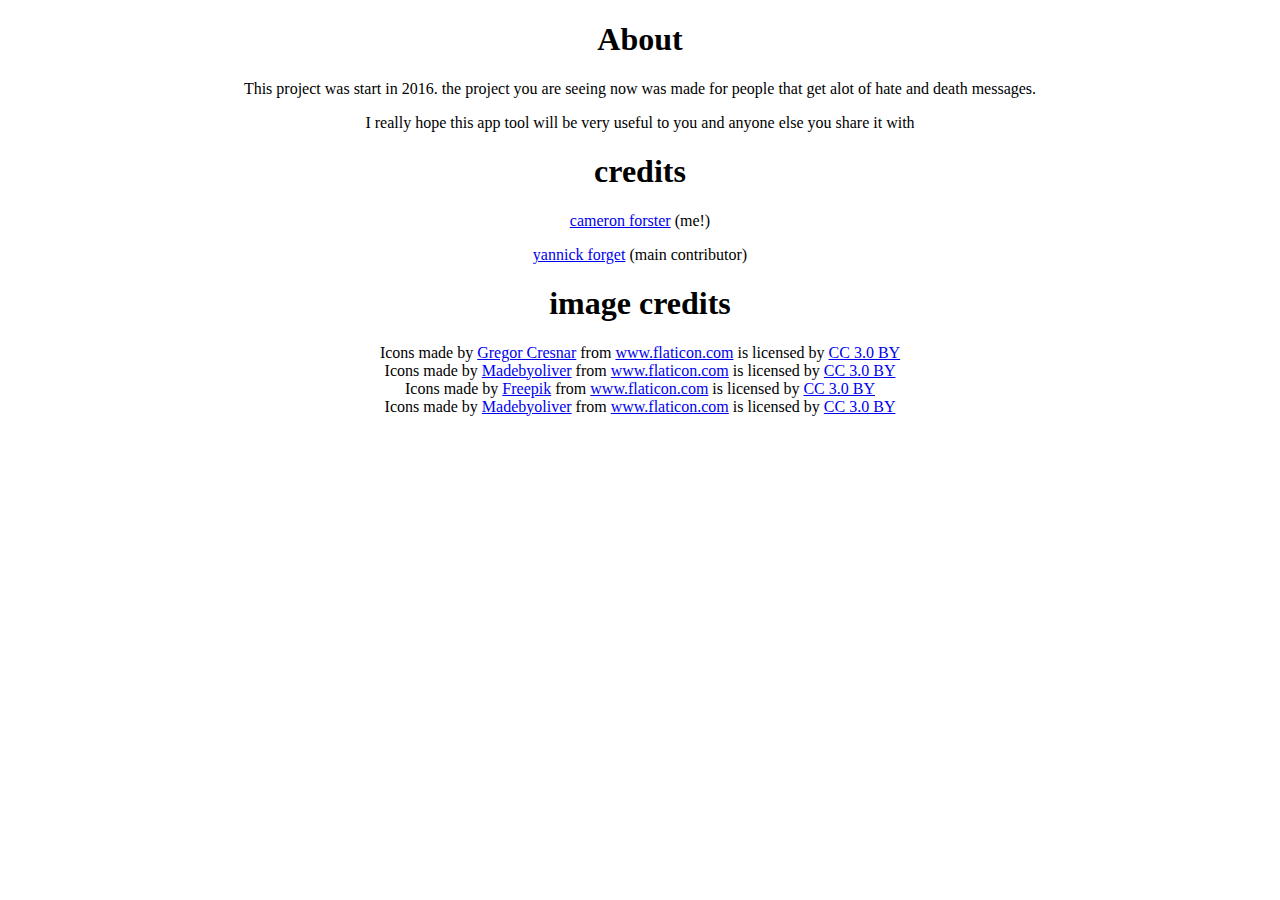
<file: aboutcredits.htm>
<!DOCTYPE HTML>
<html>
<head>
<title> hater blocker v2.0</title>
</head>
<style>
h1 {
   text-align: center;
}
p {
 text-align: center;
}
div {
  text-align: center;
}

</style>
<body>
<h1>About</h1>
<p>This project was start in 2016. the project you are seeing now was made for people that get alot of hate and death messages.</p>
<p> I really hope this app tool will be very useful to you and anyone else you share it with</p>

<h1> credits </h1>
<p><a href="https://twitter.com/sunPECKgaming">cameron forster</a> (me!)</p>
<p><a href="https://twitter.com/yannickforget">yannick forget</a> (main contributor)</p>
<h1> image credits </h1>
<div>Icons made by <a href="http://www.flaticon.com/authors/gregor-cresnar" title="Gregor Cresnar">Gregor Cresnar</a> from <a href="http://www.flaticon.com" title="Flaticon">www.flaticon.com</a> is licensed by <a href="http://creativecommons.org/licenses/by/3.0/" title="Creative Commons BY 3.0" target="_blank">CC 3.0 BY</a></div>
<div>Icons made by <a href="http://www.flaticon.com/authors/madebyoliver" title="Madebyoliver">Madebyoliver</a> from <a href="http://www.flaticon.com" title="Flaticon">www.flaticon.com</a> is licensed by <a href="http://creativecommons.org/licenses/by/3.0/" title="Creative Commons BY 3.0" target="_blank">CC 3.0 BY</a></div>
<div>Icons made by <a href="http://www.freepik.com" title="Freepik">Freepik</a> from <a href="http://www.flaticon.com" title="Flaticon">www.flaticon.com</a> is licensed by <a href="http://creativecommons.org/licenses/by/3.0/" title="Creative Commons BY 3.0" target="_blank">CC 3.0 BY</a></div>
<div>Icons made by <a href="http://www.flaticon.com/authors/madebyoliver" title="Madebyoliver">Madebyoliver</a> from <a href="http://www.flaticon.com" title="Flaticon">www.flaticon.com</a> is licensed by <a href="http://creativecommons.org/licenses/by/3.0/" title="Creative Commons BY 3.0" target="_blank">CC 3.0 BY</a></div>
</body>
</html
</file>
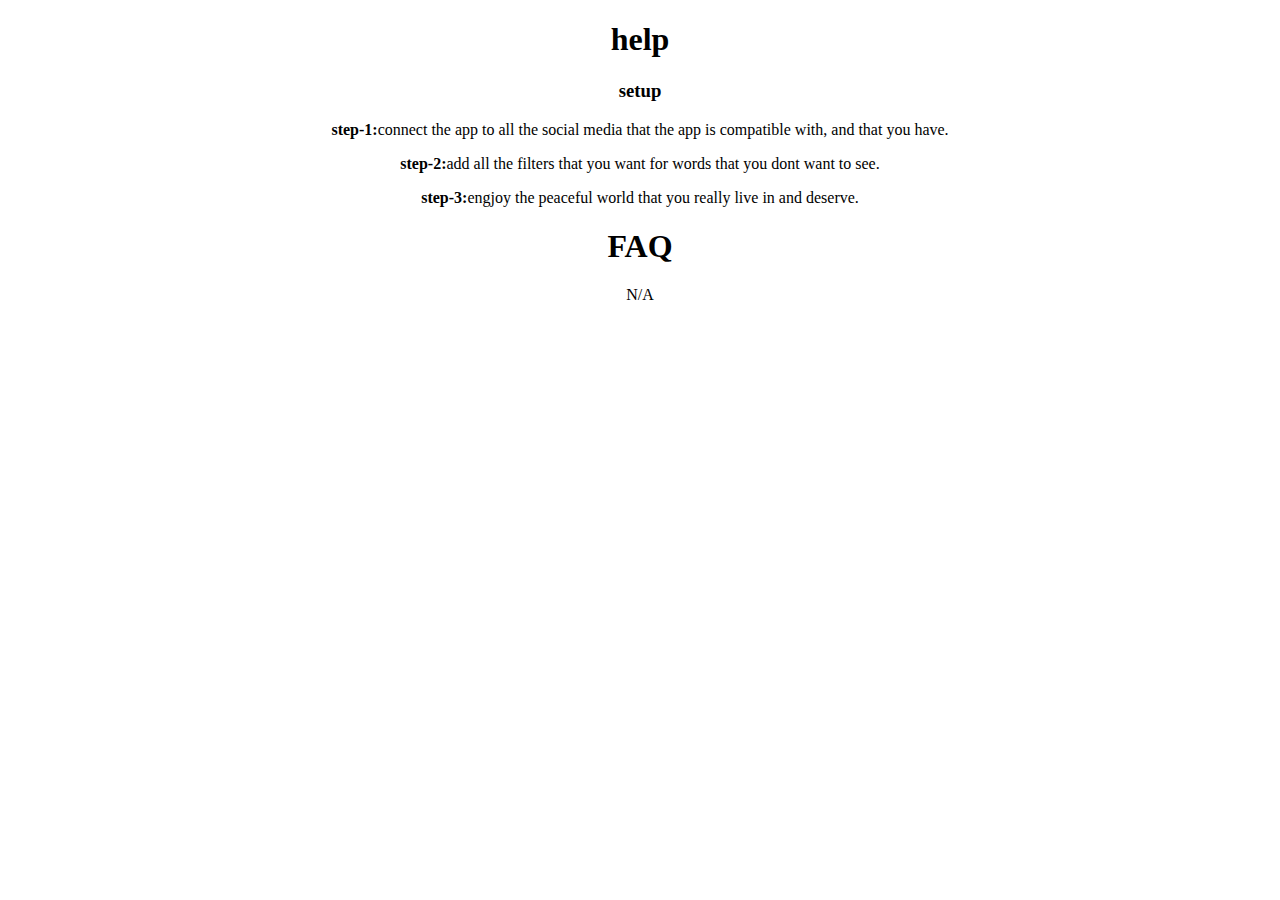
<file: helpform.htm>
<!DOCTYPE HTML>
<html>
<head>
<title> hater blocker v2.0</title>
</head>
<style>
h3 {
  text-align: center;
}
h1 {
   text-align: center;
}
P {
  text-align: center;
}

</style>
<body>
<h1>help<h1>
<h3>setup</h3>
<p><b>step-1:</b>connect the app to all the social media that the app is compatible with, and that you have.</p>
<p><b>step-2:</b>add all the filters that you want for words that you dont want to see.</p>
<p><b>step-3:</b>engjoy the peaceful world that you really live in and deserve.</p>

<h1>FAQ</h1>
<p>N/A</p>

</html>
</body>
</file>
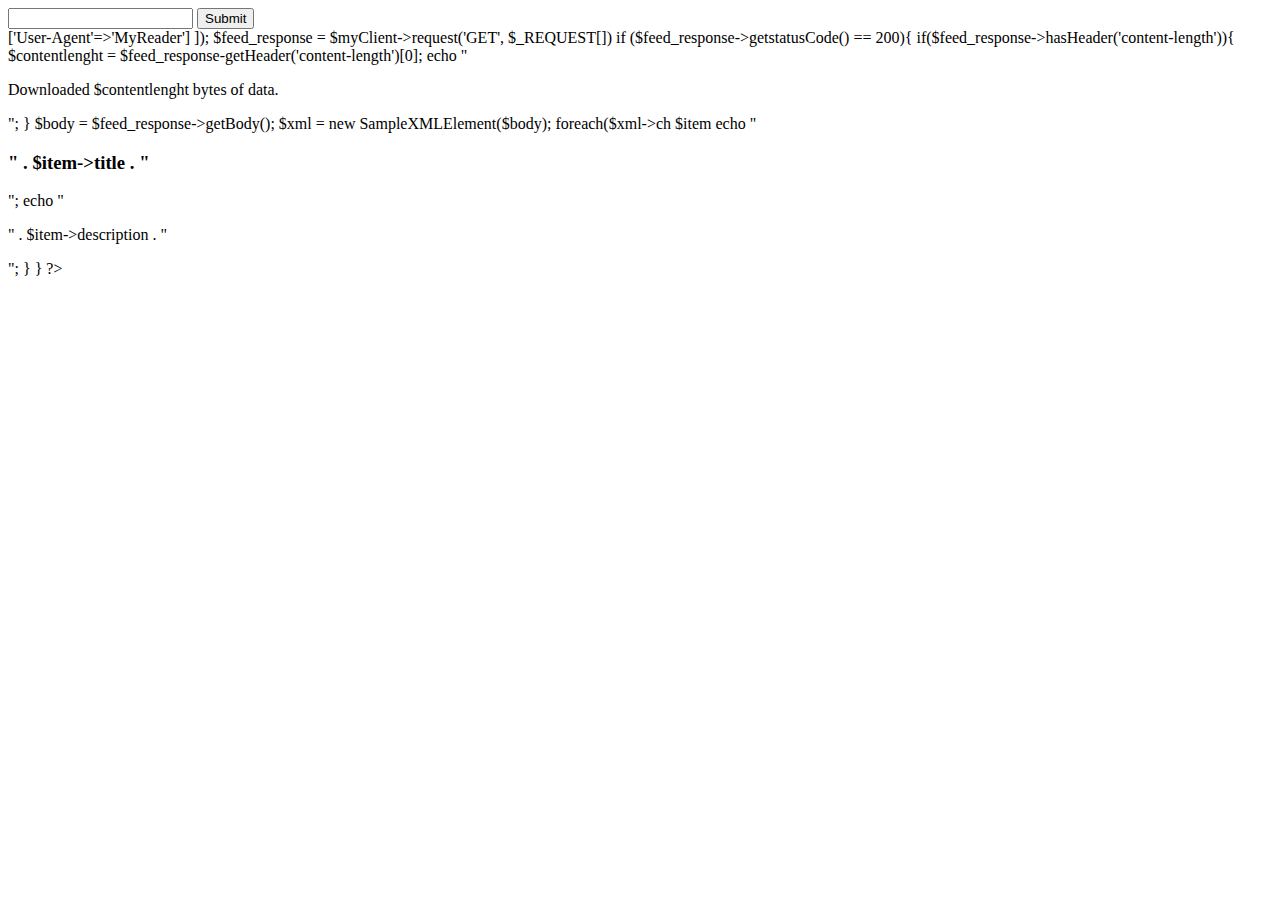
<file: oauthAPI.htm>
<!DOCTYPE HTML>
<html>
<head>
<meta charset="UTF-8">
<title>oauth (API)</title>
<body>
</head>
    <form>
	<input name="feed_url"/>
	<input type="submit" vulue="Read"/>
	</form>
	<?php
	   if (isset($_REQUEST['feed_url'])){
		   require './vendor/outoload';
		   
		   $myClient = new guzzlehttp\client([
		   'headers'=>['User-Agent'=>'MyReader']
		   ]);
		   
		 $feed_response = $myClient->request('GET', $_REQUEST[])
		 if ($feed_response->getstatusCode() == 200){
		     if($feed_response->hasHeader('content-length')){
			      $contentlenght = $feed_response-getHeader('content-length')[0];
				  echo "<p> Downloaded $contentlenght bytes of data. </p>";
			 }
			 $body = $feed_response->getBody();
			 $xml = new SampleXMLElement($body);
			 
			    foreach($xml->ch $item
				    echo "<h3>" . $item->title . "</h3>";
					echo "<p>" . $item->description . "</p>";
		 }
	   }
	    
?>

</body>
</html>
</file>
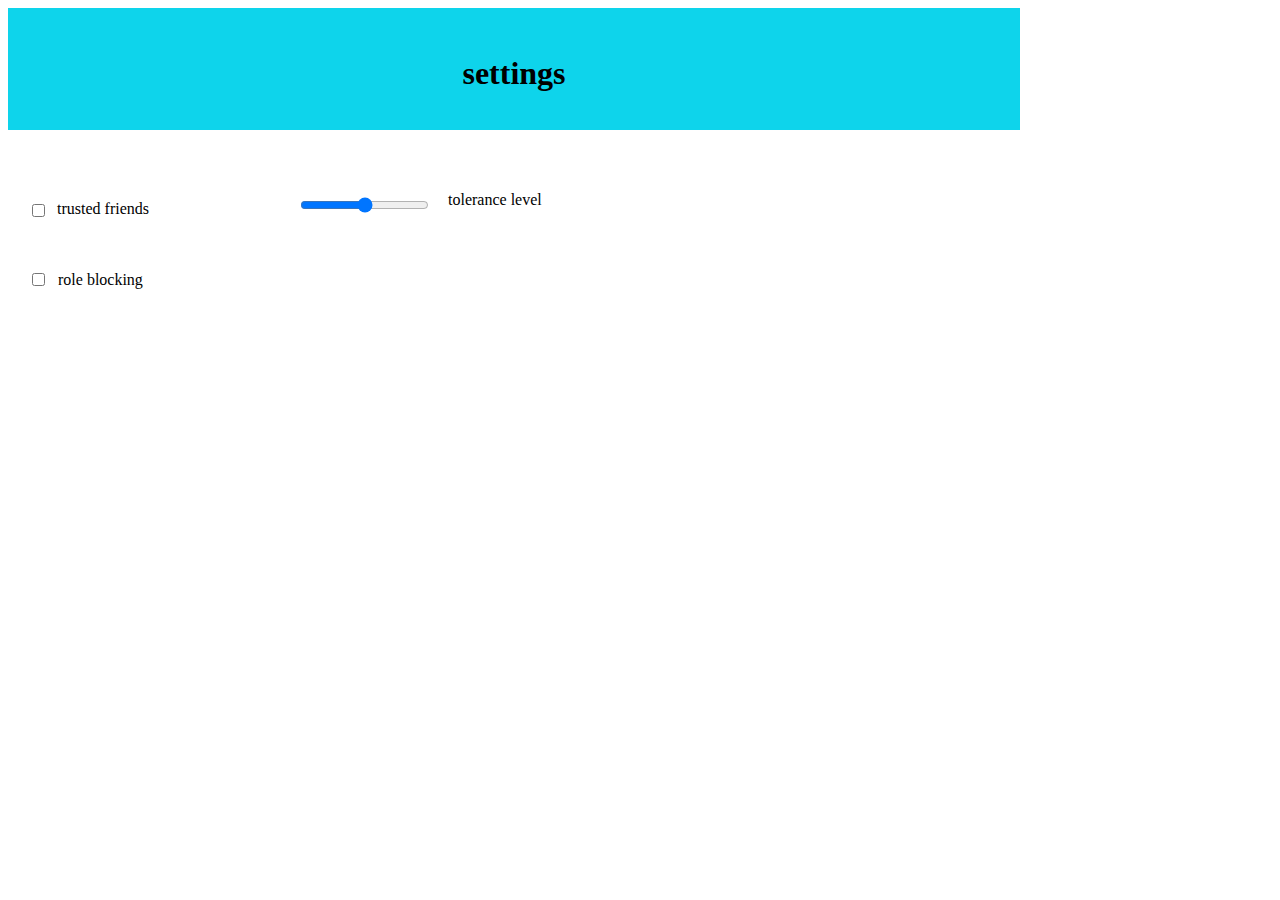
<file: settings.htm>
<!DOCTYPE HTML>
<html>
<head>
<title> hater blocker v2.0</title>
<body>
</head>
<style>

h1.i_i {
   position: relative;
   top: 25px;

}
p.mark2 {
     position: relative;
	 top: 35px;
	 left: 50px;

}

header, footer {
    padding: 1px;
    color: black;
    background-color: #0ed4eb;
    clear: left;
    text-align: center;
	width: 1010px;
	height: 120px;
}

input.homi {
      position: relative;
	  top: 71px;
	  left: 20px;
}
input.a_ai {
   position: relative;
   top: 70px;
   left: 20px;

}
input.type_a {
   position: relative;
   top: -75px;
   left: 290px;

}
p.p_no_5 {
      position: relative;
	  top: -117px;
	  left: 440px;

}

p.aaaw {
     position: relative;
	 top: 34px;
	 left: 49px;
}
</style>

<header><h1 class="i_i" >settings</h1></header>
<form>
<input class="homi" type="checkbox" name="sensitivaty" value="nul"> <p class="aaaw">trusted friends</p></input>
</form>


<form>
<input class="a_ai" type="checkbox" name="something"><p class="mark2">role blocking</p></input>
<input class="type_a" type="range" min="0" max="50" value="25" step="5" ><p class="p_no_5">tolerance level</p></input>
</form>
</body>
</html>
</file>
